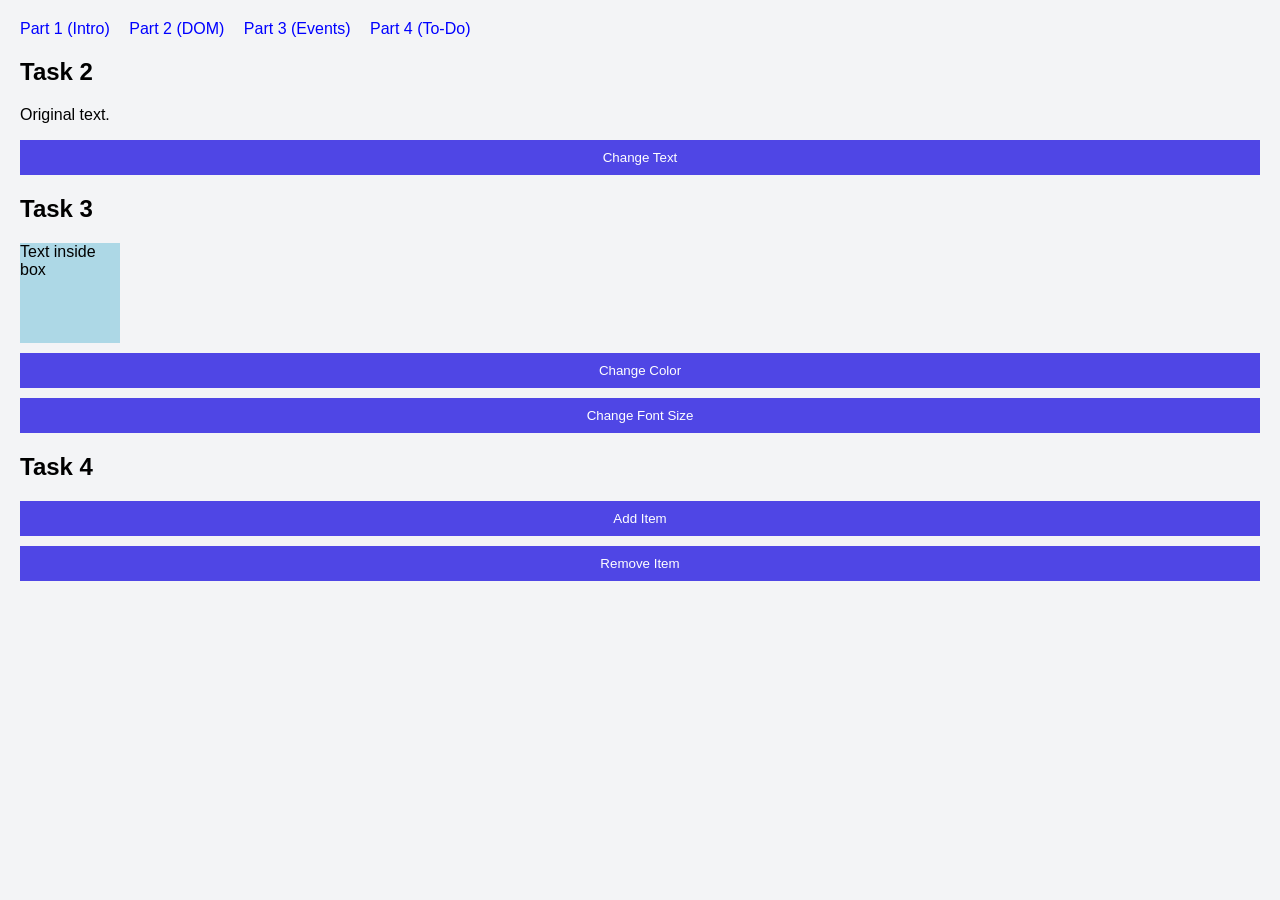
<file: part2.html>
<!DOCTYPE html>
<html lang="en">
<head>
    <meta charset="UTF-8">
    <title>Assignment 5 - Part 2</title>
    <link rel="stylesheet" href="style.css">
</head>
<body>
    <nav>
        <a href="index.html">Part 1 (Intro)</a>
        <a href="part2.html">Part 2 (DOM)</a>
        <a href="part3.html">Part 3 (Events)</a>
        <a href="part4.html">Part 4 (To-Do)</a>
    </nav>
    
    <h2>Task 2</h2>
    <p id="t2-text">Original text.</p>
    <button id="t2-btn">Change Text</button>

    <h2>Task 3</h2>
    <div id="t3-container" class="box">Text inside box</div>
    <button id="t3-color-btn">Change Color</button>
    <button id="t3-size-btn">Change Font Size</button>

    <h2>Task 4</h2>
    <ul id="t4-list"></ul>
    <button id="t4-add-btn">Add Item</button>
    <button id="t4-remove-btn">Remove Item</button>

    <script src="part2.js"></script>
</body>
</html>
</file>
<file: style.css>
body {
    font-family: Arial, sans-serif;
    margin: 20px;
    background-color: #f3f4f6;
}
nav {
    margin-bottom: 20px;
}
nav a {
    margin-right: 15px;
    text-decoration: none;
    color: blue;
}
.box {
    width: 100px;
    height: 100px;
    background-color: lightblue;
    margin: 10px 0;
}
.completed {
    text-decoration: line-through;
}
.todo-container {
    display: flex;
    gap: 50px;
}
.todo-list, .add-task {
    flex: 1;
    background: white;
    padding: 20px;
    border-radius: 8px;
}
input, textarea, button {
    display: block;
    margin-bottom: 10px;
    width: 100%;
}
button {
    background: #4f46e5;
    color: white;
    padding: 10px;
    border: none;
    cursor: pointer;
}
.task-item {
    border: 1px solid #ccc;
    padding: 10px;
    margin-bottom: 10px;
    display: flex;
    justify-content: space-between;
    align-items: center;
}
</file>
